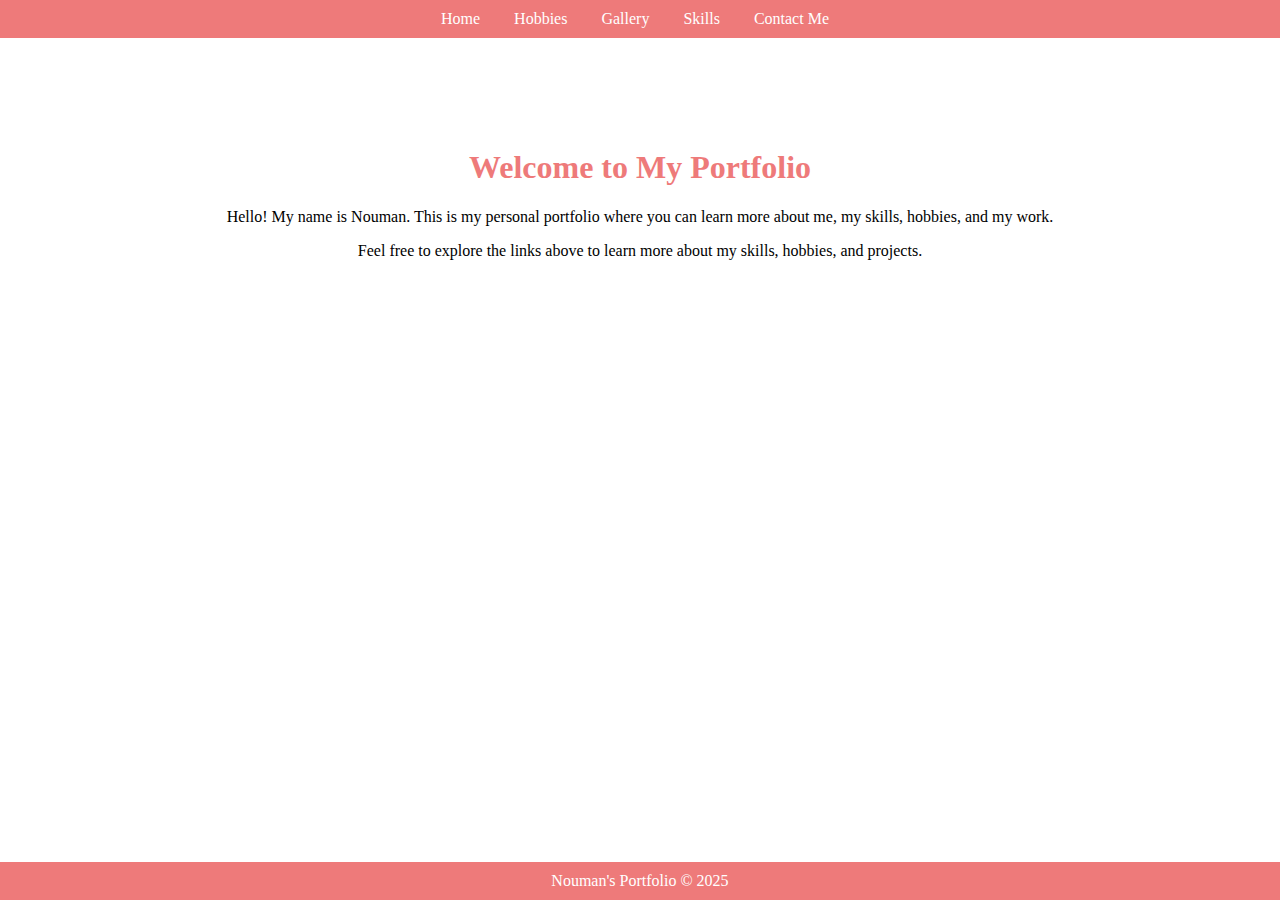
<file: index.html>
<!DOCTYPE html>
<html lang="en">
<head>
    <meta charset="UTF-8">
    <meta name="viewport" content="width=device-width, initial-scale=1.0">
    <title>Home</title>
   
<link href="css/style.css" rel="stylesheet">
</head>
<body>
    <header>
        <nav>
            <ul>
                <li><a href="index.html">Home</a></li>
                <li><a href="hobbies.html">Hobbies</a></li>
                <li><a href="imageGallery.html">Gallery</a></li>
                <li><a href="personalSkills.html">Skills</a></li>
                <li><a href="contactme.html">Contact Me</a></li>
            </ul>
        </nav>
    </header>

    <main>
        <h1>Welcome to My Portfolio</h1>
        <p>Hello! My name is Nouman. This is my personal portfolio where you can learn more about me, my skills, hobbies, and my work.</p>
        <p>Feel free to explore the links above to learn more about my skills, hobbies, and projects.</p>
    </main>

    <footer>
        <p>Nouman's Portfolio &copy; 2025</p>
    </footer>
</body>
</html>
</file>
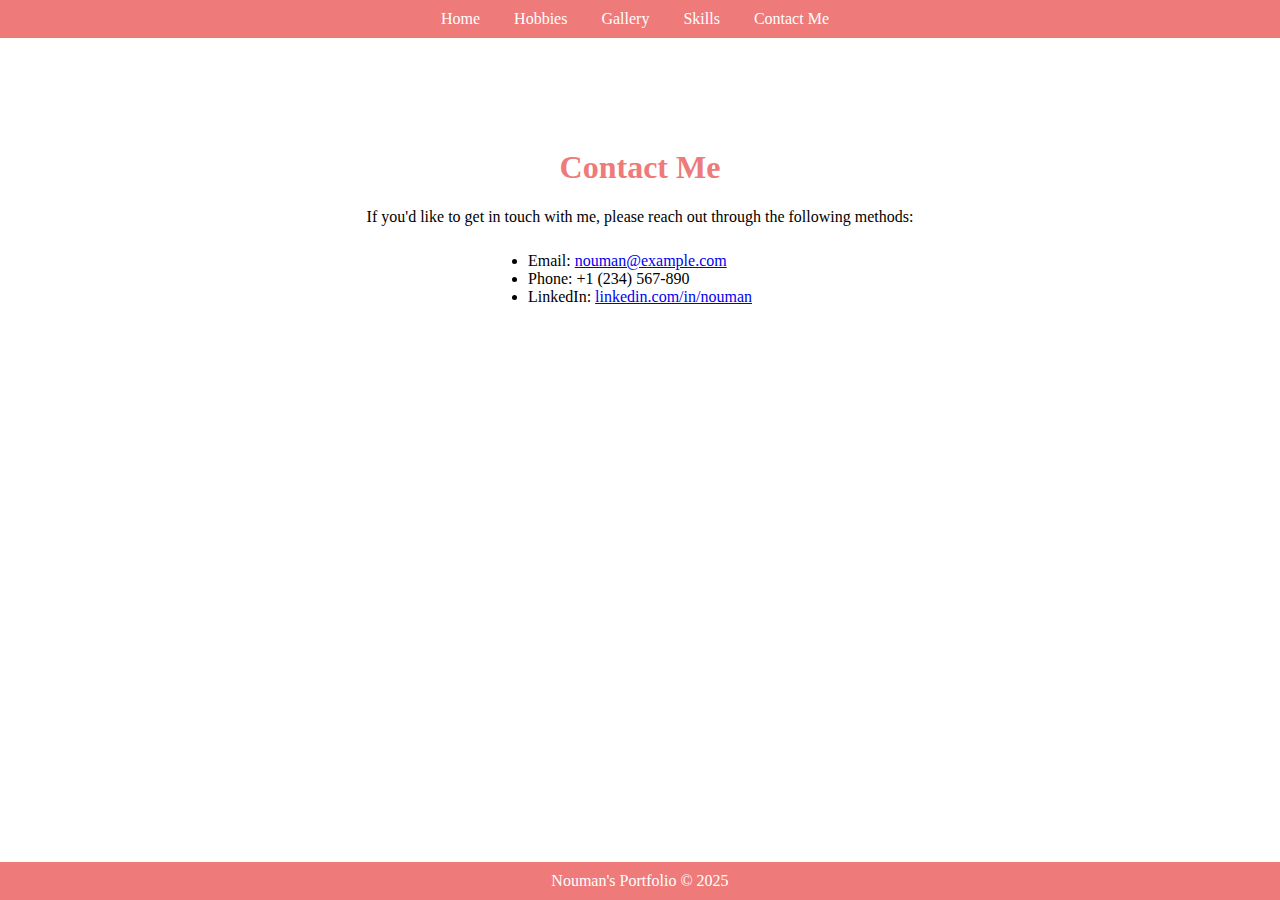
<file: contactme.html>
<!DOCTYPE html>
<html lang="en">
<head>
    <meta charset="UTF-8">
    <meta name="viewport" content="width=device-width, initial-scale=1.0">
    <title>Contact Me</title>
   
<link href="css/style.css" rel="stylesheet">

</head>
<body>
    <header>
        <nav>
            <ul>
                <li><a href="index.html">Home</a></li>
                <li><a href="hobbies.html">Hobbies</a></li>
                <li><a href="imageGallery.html">Gallery</a></li>
                <li><a href="personalSkills.html">Skills</a></li>
                <li><a href="contactme.html">Contact Me</a></li>
            </ul>
        </nav>
    </header>

    <main>
        <h1>Contact Me</h1>
        <p>If you'd like to get in touch with me, please reach out through the following methods:</p>
        <ul>
            <li>Email: <a href="mailto:nouman@example.com">nouman@example.com</a></li>
            <li>Phone: +1 (234) 567-890</li>
            <li>LinkedIn: <a href="https://www.linkedin.com/in/nouman" target="_blank">linkedin.com/in/nouman</a></li>
        </ul>
    </main>

    <footer>
        <p>Nouman's Portfolio &copy; 2025</p>
    </footer>
</body>
</html>
</file>
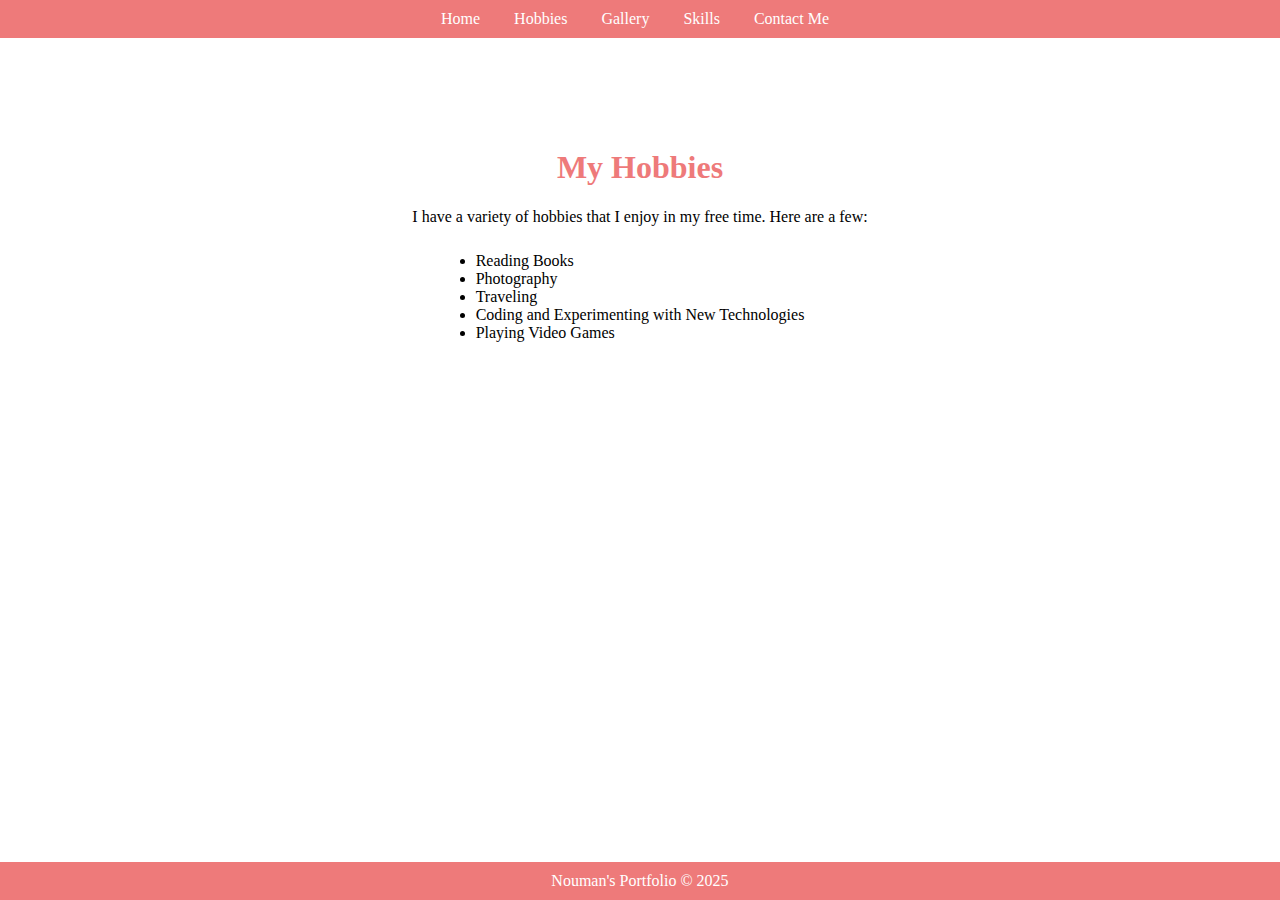
<file: hobbies.html>
<!DOCTYPE html>
<html lang="en">
<head>
    <meta charset="UTF-8">
    <meta name="viewport" content="width=device-width, initial-scale=1.0">
    <title>Hobbies</title>
    <link href="css/style.css" rel="stylesheet">

<link href="css\style.css">

</head>
<body>
    <header>
        <nav>
            <ul>
                <li><a href="index.html">Home</a></li>
                <li><a href="hobbies.html">Hobbies</a></li>
                <li><a href="imageGallery.html">Gallery</a></li>
                <li><a href="personalSkills.html">Skills</a></li>
                <li><a href="contactme.html">Contact Me</a></li>
            </ul>
        </nav>
    </header>

    <main>
        <h1>My Hobbies</h1>
        <p>I have a variety of hobbies that I enjoy in my free time. Here are a few:</p>
        <ul>
            <li>Reading Books</li>
            <li>Photography</li>
            <li>Traveling</li>
            <li>Coding and Experimenting with New Technologies</li>
            <li>Playing Video Games</li>
        </ul>
    </main>

    <footer>
        <p>Nouman's Portfolio &copy; 2025</p>
    </footer>
</body>
</html>
</file>
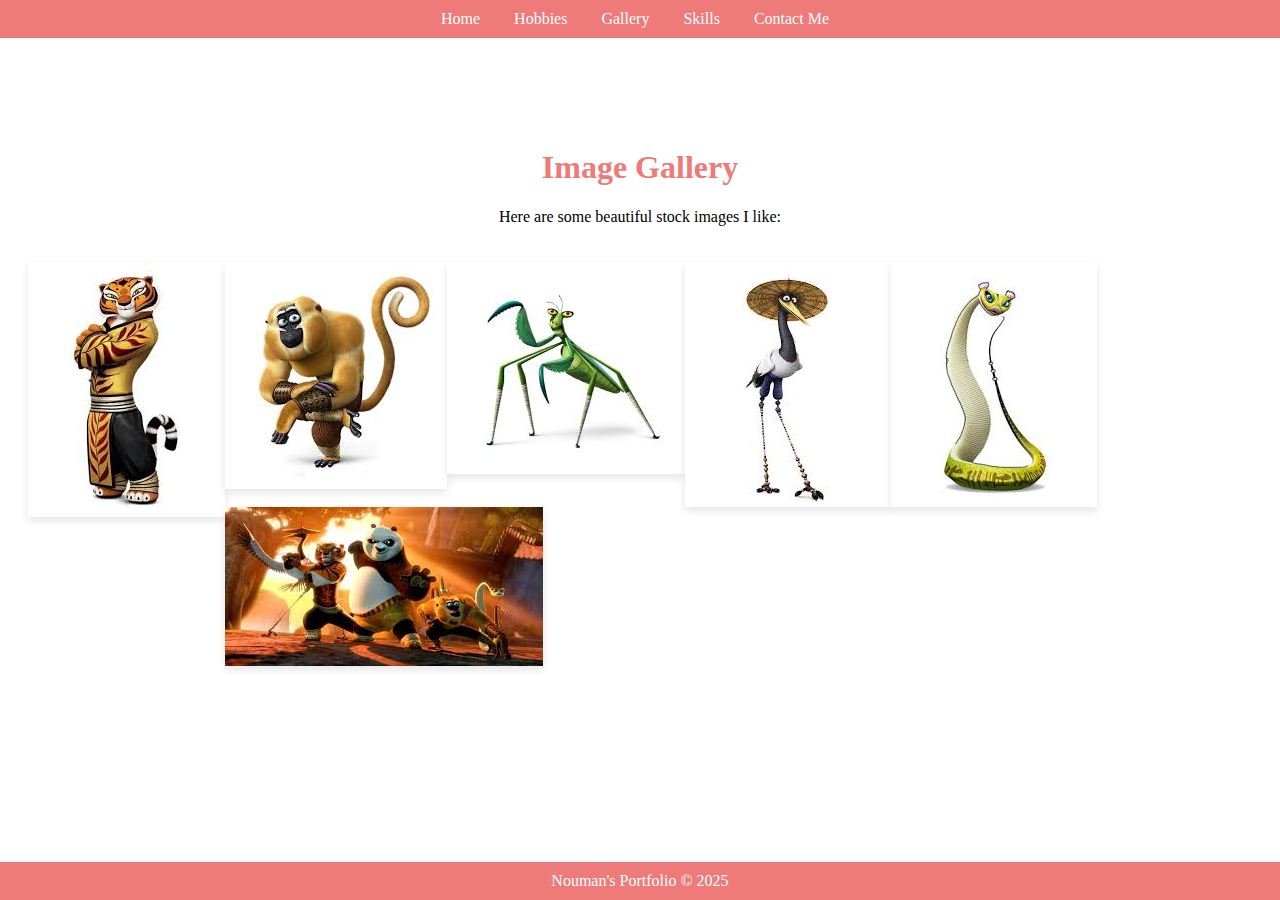
<file: imageGallery.html>
<!DOCTYPE html>
<html lang="en">
<head>
    <meta charset="UTF-8">
    <meta name="viewport" content="width=device-width, initial-scale=1.0">
    <title>Image Gallery</title>
  <link href="css/style.css" rel="stylesheet">

</head>
<body>
    <header>
        <nav>
            <ul>
                <li><a href="index.html">Home</a></li>
                <li><a href="hobbies.html">Hobbies</a></li>
                <li><a href="imageGallery.html">Gallery</a></li>
                <li><a href="personalSkills.html">Skills</a></li>
                <li><a href="contactme.html">Contact Me</a></li>
            </ul>
        </nav>
    </header>

    <main>
        <h1>Image Gallery</h1>
        <p>Here are some beautiful stock images I like:</p>
        <div class="gallery">
            
            <img src="images\photo1.jpg" alt="Nature Image">
            <img src="images\photo2.jpg" alt="Technology Image">
            <img src="images\photo3.jpg" alt="Travel Image">
            <img src="images\photo4.jpg" alt="Coding Image">
            <img src="images\photo5.jpg" alt="Landscape Image">
            <img src="images\photo6.jpg" alt="Landscape Image">


        </div>
    </main>

    <footer>
        <p>Nouman's Portfolio &copy; 2025</p>
    </footer>
</body>
</html>
</file>
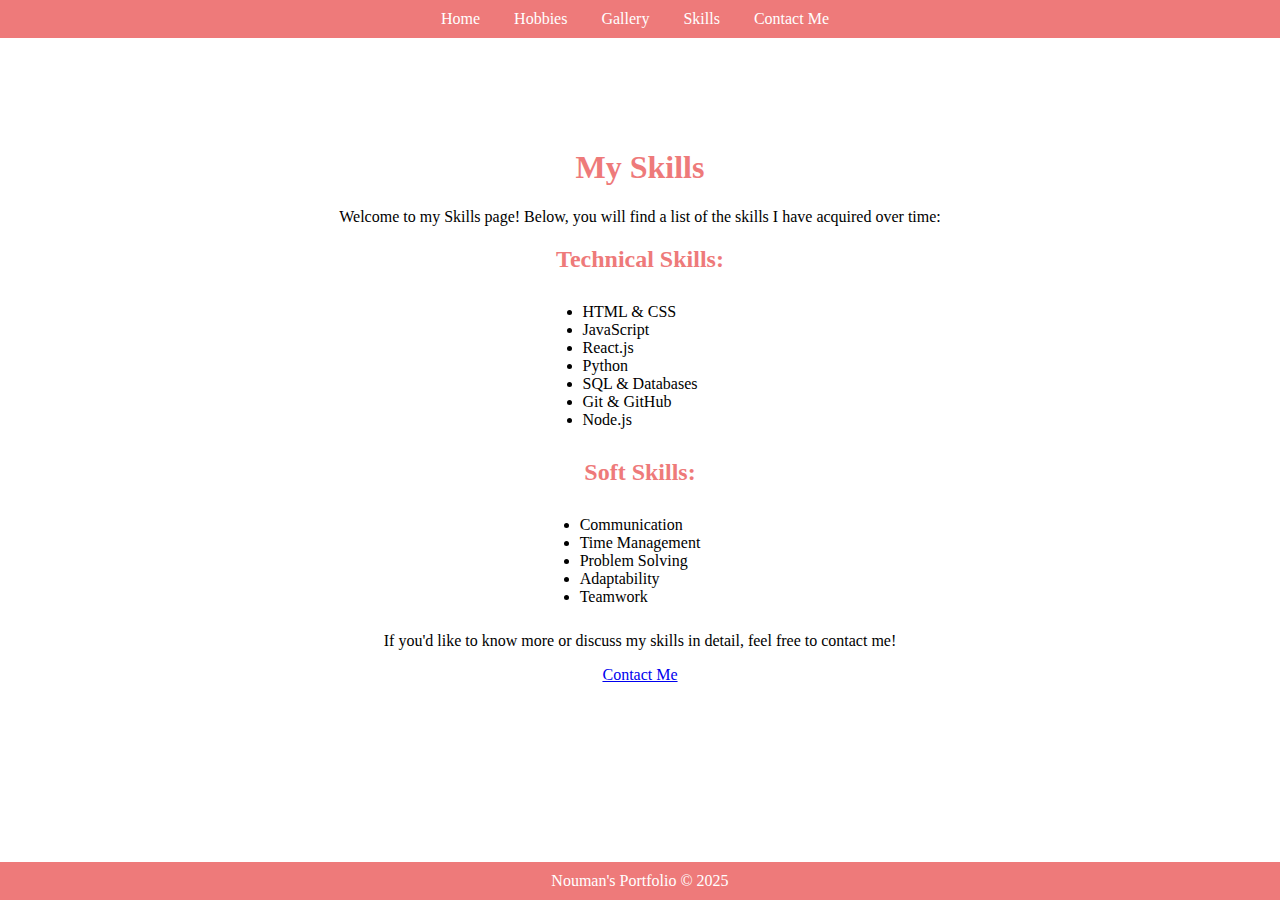
<file: personalSkills.html>
<!DOCTYPE html>
<html lang="en">
<head>
    <meta charset="UTF-8">
    <meta name="viewport" content="width=device-width, initial-scale=1.0">
    <title>Skills</title>
  <link href="css/style.css" rel="stylesheet">

</head>
<body>
    <header>
        <nav>
            <ul>
                <li><a href="index.html">Home</a></li>
                <li><a href="hobbies.html">Hobbies</a></li>
                <li><a href="imageGallery.html">Gallery</a></li>
                <li><a href="personalSkills.html">Skills</a></li>
                <li><a href="contactme.html">Contact Me</a></li>
            </ul>
        </nav>
    </header>

    <main>
        <h1>My Skills</h1>
        <p>Welcome to my Skills page! Below, you will find a list of the skills I have acquired over time:</p>

        <h2>Technical Skills:</h2>
        <ul>
            <li>HTML & CSS</li>
            <li>JavaScript</li>
            <li>React.js</li>
            <li>Python</li>
            <li>SQL & Databases</li>
            <li>Git & GitHub</li>
            <li>Node.js</li>
        </ul>

        <h2>Soft Skills:</h2>
        <ul>
            <li>Communication</li>
            <li>Time Management</li>
            <li>Problem Solving</li>
            <li>Adaptability</li>
            <li>Teamwork</li>
        </ul>

        <p>If you'd like to know more or discuss my skills in detail, feel free to contact me!</p>
        <a href="contactme.html">Contact Me</a>
    </main>

    <footer>
        <p>Nouman's Portfolio &copy; 2025</p>
    </footer>
</body>
</html>
</file>
<file: css/style.css>
nav a { text-decoration: none; padding: 10px; color: white; }
        nav a:hover { background-color: #d57a7a; border-radius: 5px; }
        header, footer { color: white; background-color: #ee7a7a; text-align: center; width: 100%; position: fixed; left: 0; }
        header { top: 0; padding: 10px 0; }
        footer { bottom: 0; padding: 10px 0; }
        nav ul { list-style-type: none; padding: 0; margin: 0; }
        nav ul li { display: inline; margin-right: 10px; }
        main { padding-top: 120px; text-align: center; }
        h1, h2 { color: #ee7a7a; }
        footer p { margin: 0; }
         .gallery {
            /* display: flex; */
            /* flex-wrap: wrap; */
            justify-content: center;
            gap: 20px;
            padding: 20px;
        }
        .gallery img {
            /* width: 300px; */
               float: left;
               clear: right;
            /* clear: left; */
            height: auto;
            /* border-radius: 10px; */
            box-shadow: 0 4px 8px rgba(0,0,0,0.1);
        }
            
        ul {
            text-align: left;
            margin: 0 auto;
            display: inline-block;
            padding: 10px;
        }
</file>
